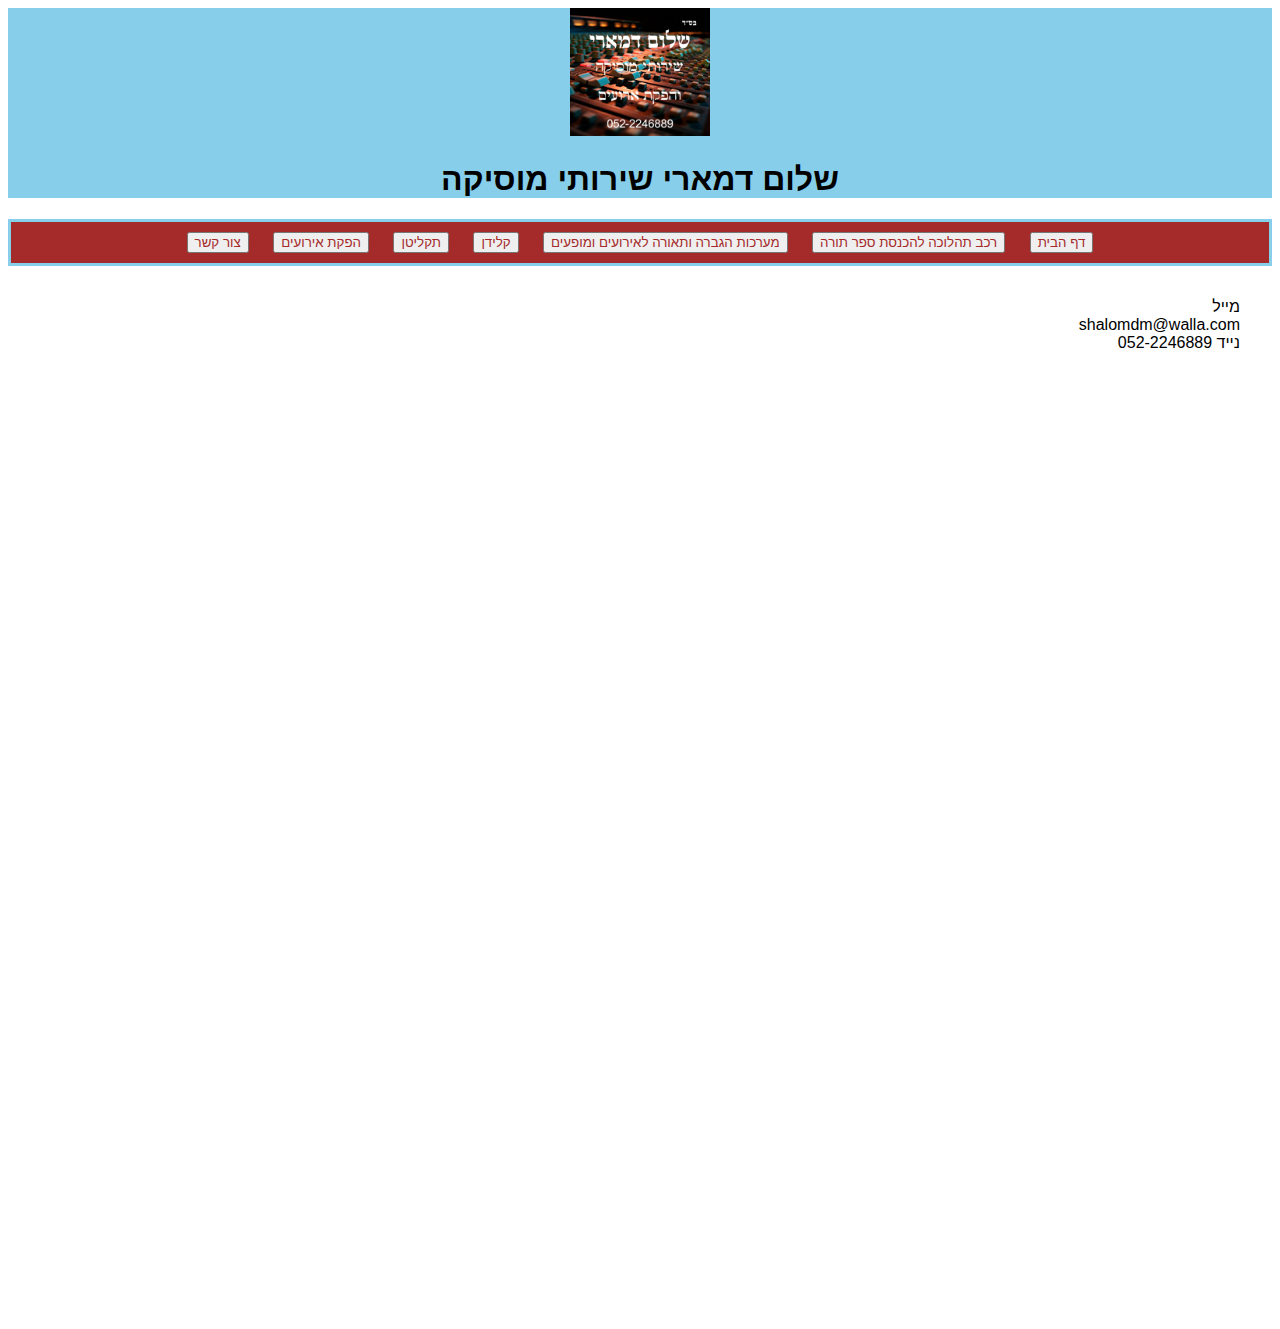
<file: contact.html>
<!DOCTYPE html>
<html>
<head>
    <link rel="stylesheet" type="text/css" href="css/style.css">
<title>שלום דמארי</title>
</head>
<body>
<div class="header">
    <img src="img/logo.png" width="100px" />
    <h1> שלום דמארי שירותי מוסיקה</h1>
    </div>
    <div class="menu links">
    <button class="button"><a href="index.html">דף הבית</a></button>
    <button class="button"><a href="car.html">רכב תהלוכה להכנסת ספר תורה</a></button>
    <button class="button"><a href="speakr.html">מערכות הגברה ותאורה לאירועים ומופעים</a></button>
    <button class="button"><a href="type.html">קלידן</a></button>
    <button class="button"><a href="dj.html">תקליטן</a></button>
    <button class="button"><a href="events.html">הפקת אירועים</a></button>
    <button class="button"><a href="contact.html">צור קשר</a></button>
    </div>
<div class="main">
מייל shalomdm@walla.com
נייד 052-2246889
<iframe src="https://docs.google.com/forms/d/e/1FAIpQLSfpY6QHKED3Cl9wWTrgtp09RdH_1x4DyyIYjOlyNeBZrxr90A/viewform?embedded=true" width="640" height="941" frameborder="0" marginheight="0" marginwidth="0">בטעינה…</iframe>
</div>
<script src="js/b.js"></script>

</body>
</html>
</file>
<file: css/style.css>
body{
    direction: rtl;
    font-family:Arial, Helvetica, sans-serif;
}
.header{
    text-align: center;
    background: skyblue;
  /*  padding: 20pxHN B; */
}
.header img{
    width: 140px;
}
.button{
    margin: 10px;
    transition: 1s all;
}
.button:hover{
    transform: scale(1.2) ;
-webkit-transform: scale(1.2) ;
-moz-transform: scale(1.2) ;
}
.menu a{
    color:brown;
    text-align: center;
    text-decoration: none;
}
.menu{
    color:rebeccapurple;
    background-color: brown;
    border: 3px solid skyblue;
    text-align: center;
    text-decoration: none;
}
.buger{
    display: none;
}
.main{
   float: right;
    width: 150px;-
    font-size: 1em;
    padding: 2em;
}
video{
    position: absolute;
    right: 40%;
    top: 50%;
}

@media only screen and (max-width: 1000px) and (min-width: 40px){
    .menu{
        display: none;
        background: none;
        border: 0px solid;
    }
    .button{
        display: block;
    }
    .buger{
        display: block;
        background: transparent;
    }
    .main-car{
        align-items: center;
    }
}
</file>
